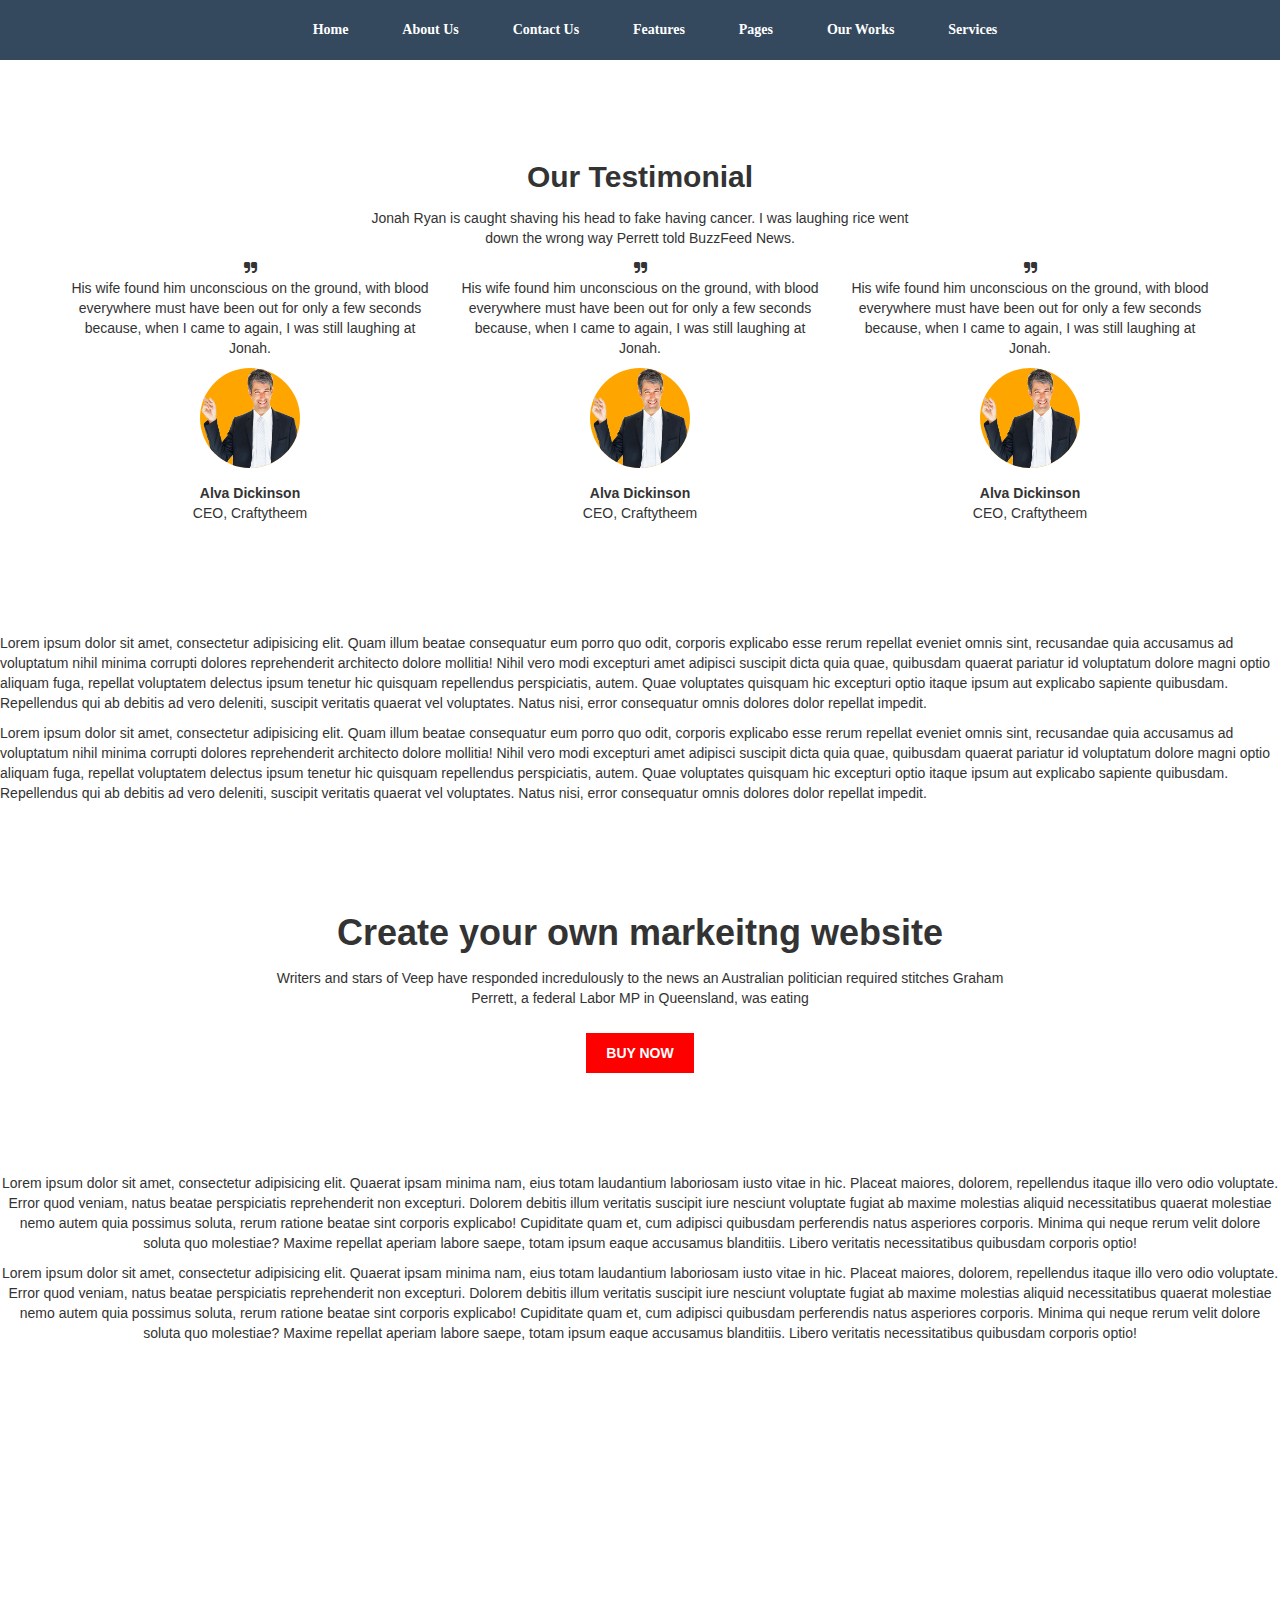
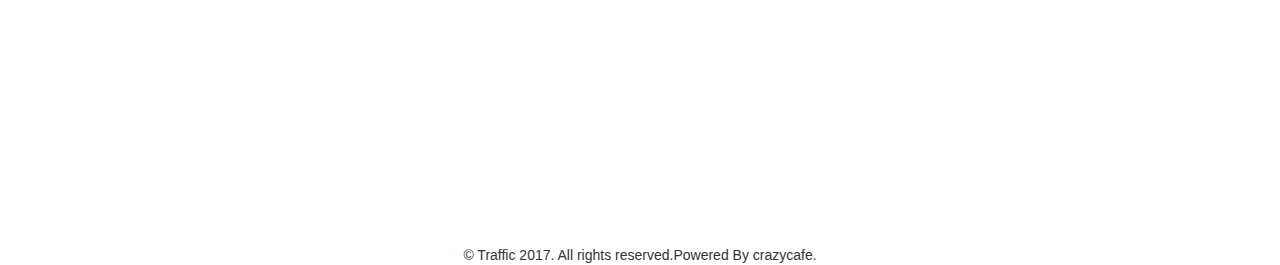
<file: class-69/index.html>
<!DOCTYPE html> 
<html lang="en">
    <head>
        <meta charset="utf-8">
        <meta http-equiv="X-UA-Compatible" content="IE=edge">
        <meta name="viewport" content="width=device-width, initial-scale=1">

        <!-- Title -->
        <title>Jquery Height practise</title>

        <!-- Google-Fonts -->
        <link href="https://fonts.googleapis.com/css?family=Khula:300,400,600,700,800" rel="stylesheet">

        <!-- Bootstrap CSS -->
        <link href="assets/css/bootstrap.min.css" rel="stylesheet">

        <!-- Font awesome CSS -->
        <link href="assets/css/font-awesome.min.css" rel="stylesheet">

        <!-- OwlCarousel CSS -->
        <link href="assets/css/owl.carousel.css" rel="stylesheet">

        <!-- Main StyleSheet -->
        <link href="assets/css/style.css" rel="stylesheet">

        <!-- Responsive CSS -->
        <link href="assets/css/responsive.css" rel="stylesheet">

    </head>
    <body>
        <div class="full-content-wrapper">
        <div class="header-menu">
            <div class="container">
                <div class="row">
                    <div class="col-md-12 text-center">
                        <ul>
                            <li><a href="#">home</a></li>
                            <li><a href="#">about us</a></li>
                            <li><a href="#">contact us</a></li>
                            <li><a href="#">features</a></li>
                            <li><a href="#">pages</a></li>
                            <li><a href="#">our works</a></li>
                            <li><a href="#">services</a></li>
                        </ul>
                    </div>
                </div>
            </div>
        </div>
        <div class="section-padding text-center">
            <div class="container">
                <div class="row">
                    <div class="col-md-6 col-md-offset-3">
                        <div class="section-tittle">
                            <h2>Our Testimonial</h2>
                            <p> Jonah Ryan is caught shaving his head to fake having cancer. I was laughing rice went down the wrong way Perrett told BuzzFeed News.</p>
                        </div>
                    </div>
                </div>
                <div class="row">
                    <div class="col-md-4">
                        <div class="single-testimonial">
                            <div class="testimonial-content-theme-4">
                                <div class="testimonial-quote">
                                    <i class="fa fa-quote-right"></i>
                                </div>
                                <p>His wife found him unconscious on the ground, with blood everywhere must have been out for only a few seconds because, when I came to again, I was still laughing at Jonah.</p>
                                <div class="triangle-down"></div>
                            </div>
                            <div class="testimonial-bottom-T4">
                                <img src="assets/images/author.png" alt="">
                                <p><strong>Alva Dickinson</strong> <span>CEO, Craftytheem</span></p>
                            </div>
                        </div>
                    </div>
                    <div class="col-md-4">
                        <div class="single-testimonial-item4">
                            <div class="testimonial-content-theme-4">
                                <div class="testimonial-quote">
                                    <i class="fa fa-quote-right"></i>
                                </div>
                                <p>His wife found him unconscious on the ground, with blood everywhere must have been out for only a few seconds because, when I came to again, I was still laughing at Jonah.</p>
                                <div class="triangle-down"></div>
                            </div>
                            <div class="testimonial-bottom-T4">
                                <img src="assets/images/author.png" alt="">
                                <p><strong>Alva Dickinson</strong> <span>CEO, Craftytheem</span></p>
                            </div>
                        </div>
                    </div>
                    <div class="col-md-4">
                        <div class="single-testimonial-item4">
                            <div class="testimonial-content-theme-4">
                                <div class="testimonial-quote">
                                    <i class="fa fa-quote-right"></i>
                                </div>
                                <p>His wife found him unconscious on the ground, with blood everywhere must have been out for only a few seconds because, when I came to again, I was still laughing at Jonah.</p>
                                <div class="triangle-down"></div>
                            </div>
                            <div class="testimonial-bottom-T4">
                                <img src="assets/images/author.png" alt="">
                                <p><strong>Alva Dickinson</strong> <span>CEO, Craftytheem</span></p>
                            </div>
                        </div>
                    </div>
                </div>
            </div>
        </div>
        <p>Lorem ipsum dolor sit amet, consectetur adipisicing elit. Quam illum beatae consequatur eum porro quo odit, corporis explicabo esse rerum repellat eveniet omnis sint, recusandae quia accusamus ad voluptatum nihil minima corrupti dolores reprehenderit architecto dolore mollitia! Nihil vero modi excepturi amet adipisci suscipit dicta quia quae, quibusdam quaerat pariatur id voluptatum dolore magni optio aliquam fuga, repellat voluptatem delectus ipsum tenetur hic quisquam repellendus perspiciatis, autem. Quae voluptates quisquam hic excepturi optio itaque ipsum aut explicabo sapiente quibusdam. Repellendus qui ab debitis ad vero deleniti, suscipit veritatis quaerat vel voluptates. Natus nisi, error consequatur omnis dolores dolor repellat impedit.</p>
        
        <p>Lorem ipsum dolor sit amet, consectetur adipisicing elit. Quam illum beatae consequatur eum porro quo odit, corporis explicabo esse rerum repellat eveniet omnis sint, recusandae quia accusamus ad voluptatum nihil minima corrupti dolores reprehenderit architecto dolore mollitia! Nihil vero modi excepturi amet adipisci suscipit dicta quia quae, quibusdam quaerat pariatur id voluptatum dolore magni optio aliquam fuga, repellat voluptatem delectus ipsum tenetur hic quisquam repellendus perspiciatis, autem. Quae voluptates quisquam hic excepturi optio itaque ipsum aut explicabo sapiente quibusdam. Repellendus qui ab debitis ad vero deleniti, suscipit veritatis quaerat vel voluptates. Natus nisi, error consequatur omnis dolores dolor repellat impedit.</p>

        <div class="section-padding text-center">
            <div class="container">
                <div class="row">
                    <div class="col-md-8 col-md-offset-2">
                        <h1>Create your own markeitng website</h1>
                        <p>Writers and stars of Veep have responded incredulously to the news an Australian politician required stitches Graham Perrett, a federal Labor MP in Queensland, was eating </p>
                        <a href="" class="check-color-btn">buy now</a>
                    </div>
                </div>
                <div style="height: 100px;"></div>



            </div>
            <p>Lorem ipsum dolor sit amet, consectetur adipisicing elit. Quaerat ipsam minima nam, eius totam laudantium laboriosam iusto vitae in hic. Placeat maiores, dolorem, repellendus itaque illo vero odio voluptate. Error quod veniam, natus beatae perspiciatis reprehenderit non excepturi. Dolorem debitis illum veritatis suscipit iure nesciunt voluptate fugiat ab maxime molestias aliquid necessitatibus quaerat molestiae nemo autem quia possimus soluta, rerum ratione beatae sint corporis explicabo! Cupiditate quam et, cum adipisci quibusdam perferendis natus asperiores corporis. Minima qui neque rerum velit dolore soluta quo molestiae? Maxime repellat aperiam labore saepe, totam ipsum eaque accusamus blanditiis. Libero veritatis necessitatibus quibusdam corporis optio!</p>
            <p>Lorem ipsum dolor sit amet, consectetur adipisicing elit. Quaerat ipsam minima nam, eius totam laudantium laboriosam iusto vitae in hic. Placeat maiores, dolorem, repellendus itaque illo vero odio voluptate. Error quod veniam, natus beatae perspiciatis reprehenderit non excepturi. Dolorem debitis illum veritatis suscipit iure nesciunt voluptate fugiat ab maxime molestias aliquid necessitatibus quaerat molestiae nemo autem quia possimus soluta, rerum ratione beatae sint corporis explicabo! Cupiditate quam et, cum adipisci quibusdam perferendis natus asperiores corporis. Minima qui neque rerum velit dolore soluta quo molestiae? Maxime repellat aperiam labore saepe, totam ipsum eaque accusamus blanditiis. Libero veritatis necessitatibus quibusdam corporis optio!</p>
        </div>
        </div>


        <!-------footer-area starts------->
        <div class="footer-area">
            <div class="container">
                <div class="row">
                    <div class="col-md-3">
                        <div class="footer-menu-widget">
                            <h4 style="color: #fff">Product</h4>
                            <ul>
                                <li><a href="index.html">Features</a></li>
                                <li><a href="pricing-tables.html">Pricing</a></li>
                                <li><a href="index.html">Customers</a></li>
                                <li><a href="index.html">Page Builder</a></li>
                                <li><a href="index.html">What's New</a></li>
                            </ul>
                        </div>
                    </div>
                    <div class="col-md-3">
                        <div class="footer-menu-widget">
                            <h4 style="color: #fff">Company</h4>
                            <ul>
                                <li><a href="about-us.html">About us</a></li>
                                <li><a href="index.html">Try Demo</a></li>
                                <li><a href="service-details-1.html">Terms of service</a></li>
                                <li><a href="index.html">Page Builder</a></li>
                                <li><a href="index.html">What's New</a></li>
                            </ul>
                        </div>
                    </div>
                    <div class="col-md-3">
                        <div class="footer-menu-widget">
                            <h4 style="color: #fff">Company</h4>
                            <ul>
                                <li><a href="about-us.html">About us</a></li>
                                <li><a href="index.html">Try Demo</a></li>
                                <li><a href="service-details-1.html">Terms of service</a></li>
                                <li><a href="index.html">Page Builder</a></li>
                                <li><a href="index.html">What's New</a></li>
                            </ul>
                        </div>
                    </div>
                    <div class="col-md-3">
                        <div class="footer-menu-widget">
                            <h4 style="color: #fff">follow us</h4>
                            <ul>
                                <li><a href="http://www.facebook.com" target="_blank"><i class="fa fa-facebook"></i> Facebook</a></li>
                                <li><a href="http://www.twitter.com" target="_blank"><i class="fa fa-twitter"></i> Twitter</a></li>
                                <li><a href="http://www.linkedin.com" target="_blank"><i class="fa fa-linkedin"></i> Linkedin</a></li>
                                <li><a href="http://www.instagram.com" target="_blank"><i class="fa fa-instagram"></i> Instagram</a></li>
                                <li><a href="http://www.pinterest.com" target="_blank"><i class="fa fa-pinterest"></i> pinterest</a></li>
                            </ul>
                        </div>
                    </div>

                </div>
            </div>
        </div>
        <div class="copyright-area-them4 text-center">
            &copy; Traffic 2017. All rights reserved.Powered By crazycafe.
        </div>
        <!-------footer-area ends------->




        <!-- jQuery -->
        <script src="assets/js/jquery.min.js"></script>

        <!-- Bootstrap JS -->
        <script src="assets/js/bootstrap.min.js"></script>

        <!-- Owl-Carousel JS -->
        <script src="assets/js/owl.carousel.min.js"></script>

        <!-- WoW JS -->
        <script src="assets/js/wow.min.js"></script>

        <!-- Main JS -->
        <script src="assets/js/main.js"></script>
    </body>
</html>
</file>
<file: class-69/assets/css/style.css>
/* Base CSS */
.alignleft {
    float: left;
    margin-right: 15px;
}
.alignright {
    float: right;
    margin-left: 15px;
}
.aligncenter {
    display: block;
    margin: 0 auto 15px;
}
a:focus { outline: 0 solid }
img {
    max-width: 100%;
    height: auto;
}
h1,
h2,
h3,
h4,
h5,
h6 {
    margin: 0 0 15px;
    font-weight: 700;
}
body {

}
a:hover { text-decoration: none }
.section-padding{padding: 100px 0}


.header-menu {
    background: #34495e none repeat scroll 0 0;
}
.header-menu ul {
    list-style: outside none none;
    margin: 0;
    padding: 0;
}
.header-menu ul li {
    display: inline-block;
}
.header-menu a {
    color: #fff;
    display: inline-block;
    font-family: tahoma;
    font-weight: 700;
    margin-left: 30px;
    padding: 20px 10px;
    text-transform: capitalize;
}
.footer-area ul {
    list-style: outside none none;
    margin: 0;
    padding: 0;
}
.footer-area {
    background: #34495e none repeat scroll 0 0;
    color: #fff;
    padding: 100px 0;
}
.footer-area a {
    color: #fff;
    display: inline-block;
    font-size: 15px;
    padding: 5px;
}

.check-color-btn {
    background: red none repeat scroll 0 0;
    color: #fff;
    display: inline-block;
    font-weight: 700;
    margin-top: 15px;
    padding: 10px 20px;
    text-transform: uppercase;
    transition: all 0.3s ease 0s;
}
.check-color-btn:hover {
    background: black none repeat scroll 0 0;
    color: #fff;
}

/* Base CSS */
.alignleft {
    float: left;
    margin-right: 15px;
}
.alignright {
    float: right;
    margin-left: 15px;
}
.aligncenter {
    display: block;
    margin: 0 auto 15px;
}
a:focus { outline: 0 solid }
img {
    max-width: 100%;
    height: auto;
}
h1,
h2,
h3,
h4,
h5,
h6 {
    margin: 0 0 15px;
    font-weight: 700;
}
body {

}
a:hover { text-decoration: none }
.section-padding{padding: 100px 0}


.header-menu {
    background: #34495e none repeat scroll 0 0;
    transition: 0.3s
}
.header-menu ul {
    list-style: outside none none;
    margin: 0;
    padding: 0;
}
.header-menu ul li {
    display: inline-block;
}
.header-menu a {
    color: #fff;
    display: inline-block;
    font-family: tahoma;
    font-weight: 700;
    margin-left: 30px;
    padding: 20px 10px;
    text-transform: capitalize;
    transition: 0.3s
}
.footer-area ul {
    list-style: outside none none;
    margin: 0;
    padding: 0;
}
.footer-area {
    background: #34495e none repeat scroll 0 0;
    color: #fff;
    padding: 100px 0;
}
.footer-area a {
    color: #fff;
    display: inline-block;
    font-size: 15px;
    padding: 5px;
}

.check-color-btn {
    background: red none repeat scroll 0 0;
    color: #fff;
    display: inline-block;
    font-weight: 700;
    margin-top: 15px;
    padding: 10px 20px;
    text-transform: uppercase;
    transition: all 0.3s ease 0s;
}
.check-color-btn:hover {
    background: black none repeat scroll 0 0;
    color: #fff;
}

.footer-area {
    bottom: 0;
    position: fixed;
    width: 100%;
}
.full-content-wrapper {
    background-color: #fff;
    position: relative;
    z-index: 99;
}
.is-sticky.header-menu{
    position: fixed;
    width: 100%;
    z-index: 9;   
}
.is-sticky.header-menu a {
    padding: 13px 8px;
}

.testimonial-bottom-T4 img {
    background: orange none repeat scroll 0 0;
    border-radius: 50%;
    height: 100px;
    width: 100px;
}
p strong {
    display: block;
    margin-top: 15px;
}
.t
</file>
<file: class-69/assets/css/responsive.css>
/* Medium Layout: 1280px. */
@media only screen and (min-width: 992px) and (max-width: 1200px) { 
  
    
}
/* Tablet Layout: 768px. */
@media only screen and (min-width: 768px) and (max-width: 991px) { 
 
    
}
/* Mobile Layout: 320px. */
@media only screen and (max-width: 767px) { 
 
    
}
/* Wide Mobile Layout: 480px. */
@media only screen and (min-width: 480px) and (max-width: 767px) { 

}
</file>
